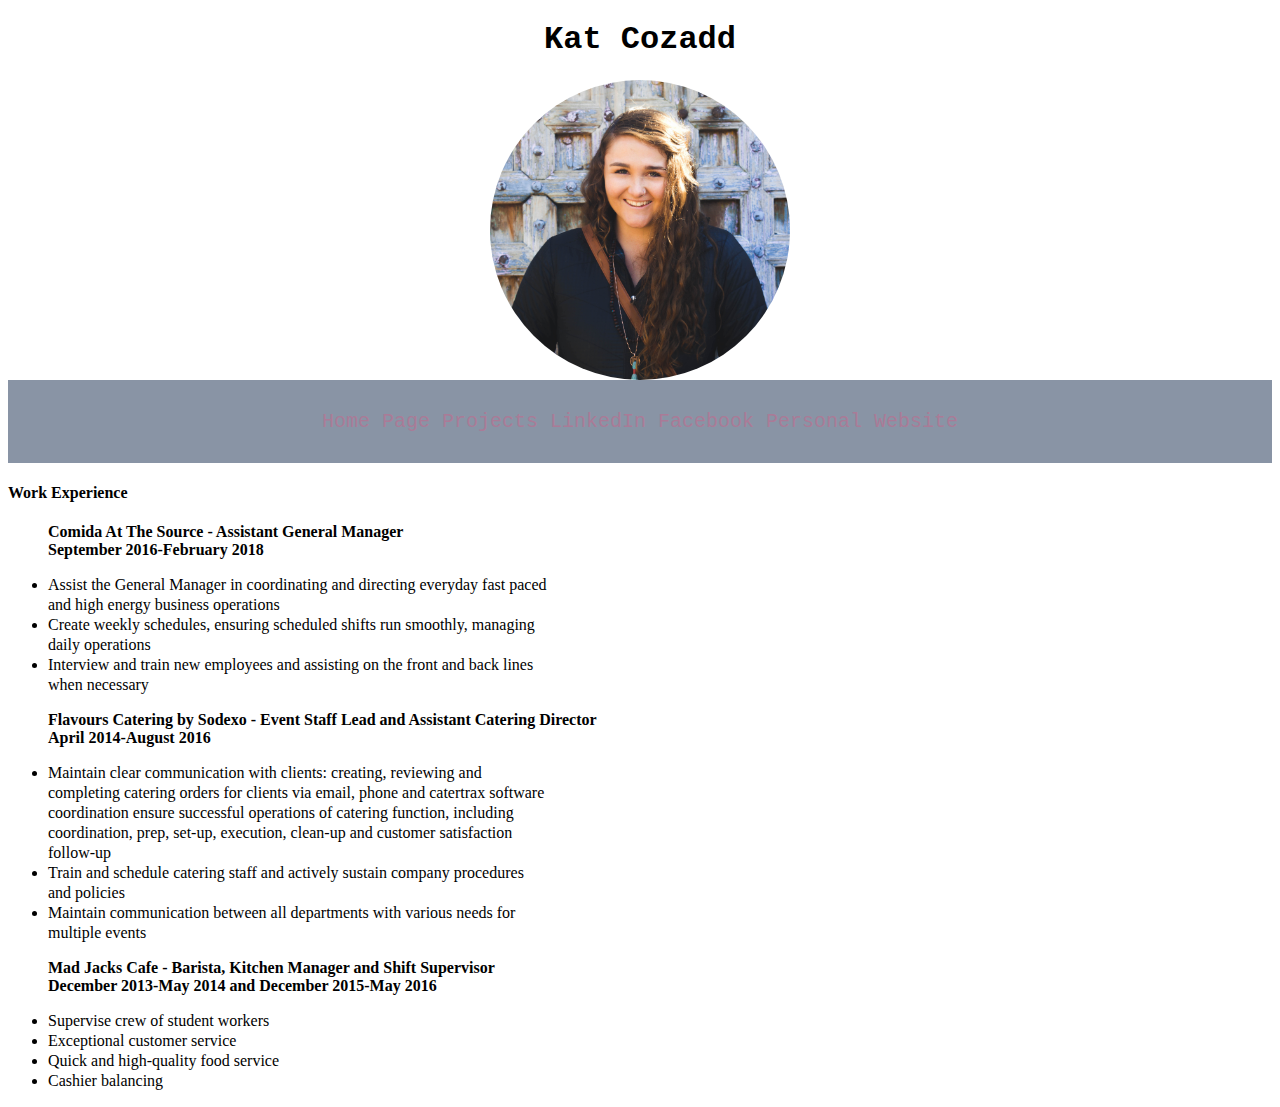
<file: resume_page/index.html>
<!DOCTYPE html>
<html lang="en">
<head>
	<link rel="stylesheet" href="style.css">
	<meta charset="UTF-8">
	<title>Kat Cozadd Resume</title>
</head>
<body>
	<h1>Kat Cozadd</h1>
	<img src="images/birthday-2.jpg" alt="Photo of Kat Cozadd">
	<nav> 
		<a href="index.html" target="_blank">Home Page</a>
		<a href="projects.html" target="_blank">Projects</a>
		<a href="https://www.linkedin.com/in/katrina-cozadd-664595156/" target="_blank">LinkedIn</a>  
		<a href="https://www.facebook.com/kat.cozadd" target="_blank"> Facebook</a> 
		<a href="https://www.katcozadd.com/" target="_blank">Personal Website</a>
	</nav>
	<h4>Work Experience</h4>
	<ul>
		<p>Comida At The Source - Assistant General Manager 
			<br />September 2016-February 2018 </p>
					<li>Assist the General Manager in coordinating and directing everyday fast paced and high energy business operations </li>
					<li>Create weekly schedules, ensuring scheduled shifts run smoothly, managing daily operations </li>
					<li>Interview and train new employees and assisting on the front and back lines when necessary</li>
		<p>Flavours Catering by Sodexo - Event Staff Lead and Assistant Catering Director 
			<br /> April 2014-August 2016 </p>
					<li>Maintain clear communication with clients: creating, reviewing and completing catering orders for clients via email, phone and catertrax software coordination 
					ensure successful operations of catering function, including coordination, prep, set-up, execution, clean-up and customer satisfaction follow-up</li>
					<li>Train and schedule catering staff and actively sustain company procedures and policies </li>
					<li>Maintain communication between all departments with various needs for multiple events </li>
		<p>Mad Jacks Cafe - Barista, Kitchen Manager and Shift Supervisor
			<br /> December 2013-May 2014 and December 2015-May 2016</p>
					<li>Supervise crew of student workers</li>
					<li>Exceptional customer service</li>
					<li>Quick and high-quality food service </li>
					<li>Cashier balancing</li>
	</ul>
	
</body>
</html>
</file>
<file: resume_page/style.css>
h1 {
	text-align: center;
	font-family: "Courier New", monospace;
}

nav {
	background-color: #8994a5;
	text-align: center;
	padding: 30px 20px;
	margin: 0 auto; 
	font-size: 20px;
	font-family: "Courier New", monospace;


}

img {
	height: 300px;
	width: 300px;
	margin: auto;
	display: block;
	border-radius: 100%;
}

a {
	text-decoration: none;
	color: #aa7b97;
}

li {
	line-height: 20px;
	width: 500px;
}

p {
	font-weight: bold;
}

ol {
	font-size: 20px;
	font-family: "Courier New", monospace;

}

h3 {
	font-family: "Courier New", monospace;
}
</file>
